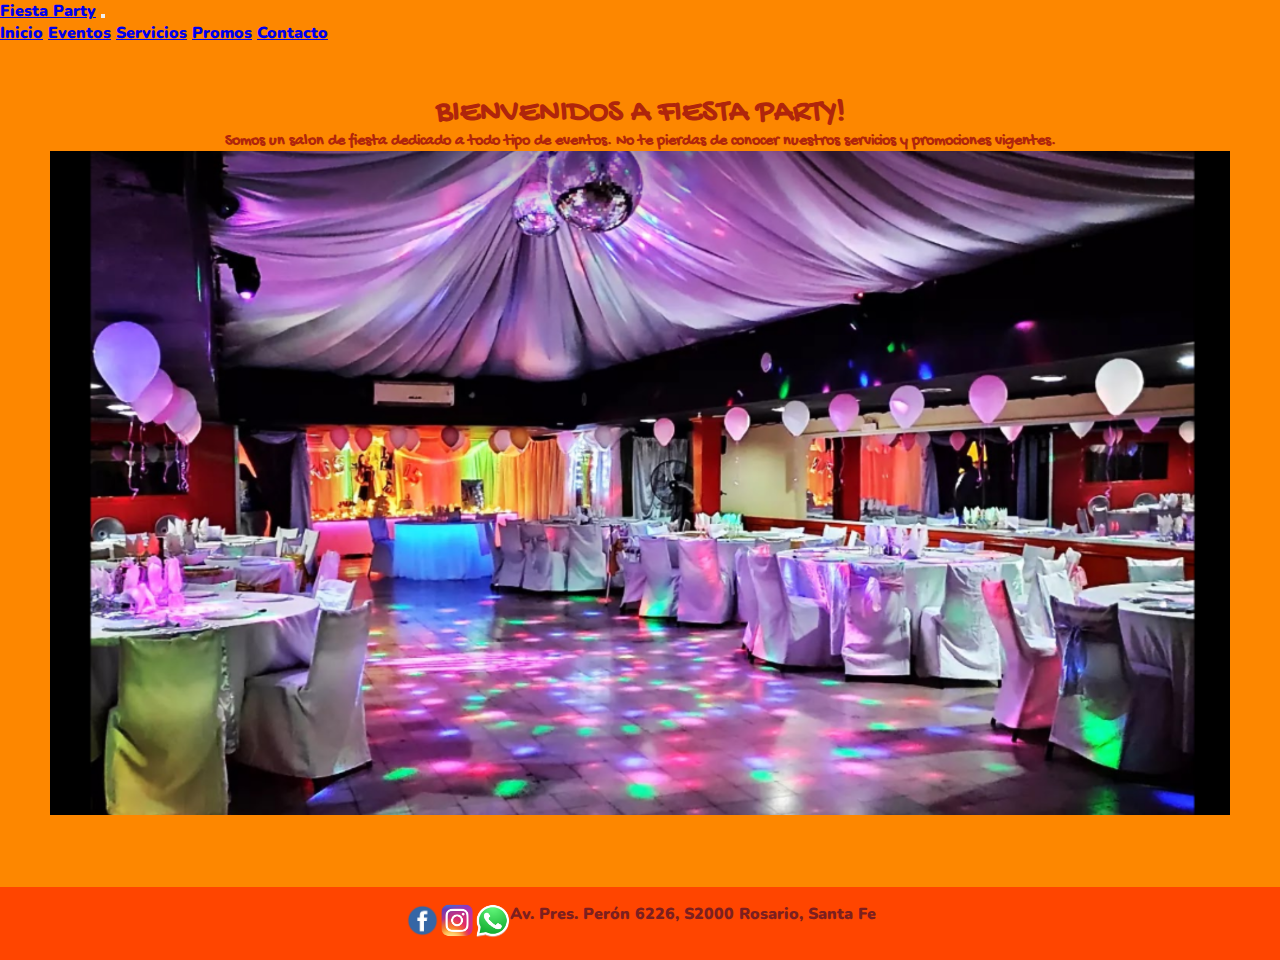
<file: index.html>
<!DOCTYPE html>
<html lang="es">
<head>
    <meta charset="UTF-8">
    <meta name="viewport" content="width=device-width, initial-scale=1.0">
    <title>Fiesta Party</title>
    <meta name="description" content="El mejor salón de zona oeste">
    <meta name="keywords" content="Salón, Fiesta, Cumpleaños, Eventos, Despedidas, Babyshower, Graduaciones, Diversión">
    <link rel="shortcut icon" href="./img/logo.jpg" type="image/x-icon">
    <link href="https://cdn.jsdelivr.net/npm/bootstrap@5.3.1/dist/css/bootstrap.min.css" rel="stylesheet" integrity="sha384-4bw+/aepP/YC94hEpVNVgiZdgIC5+VKNBQNGCHeKRQN+PtmoHDEXuppvnDJzQIu9" crossorigin="anonymous">
    <link rel="stylesheet" href="./style/estilo.css">
</head>
<body>
    <header>
        <nav class="navbar navbar-expand-lg navbar-dark">
            <div class="container-fluid">
              <a class="navbar-brand" href="./index.html">Fiesta Party</a>
              <button class="navbar-toggler" type="button" data-bs-toggle="collapse" data-bs-target="#navbarNavAltMarkup" aria-controls="navbarNavAltMarkup" aria-expanded="false" aria-label="Toggle navigation">
                <span class="navbar-toggler-icon"></span>
              </button>
              <div class="collapse navbar-collapse" id="navbarNavAltMarkup">
                <div class="navbar-nav animacion">
                  <a class="nav-link animacion1 active" aria-current="page" href="./index.html">Inicio</a>
                  <a class="nav-link animacion2" href="./pages/eventos.html">Eventos</a>
                  <a class="nav-link animacion3" href="./pages/servicios.html">Servicios</a>
                  <a class="nav-link animacion4" href="./pages/promos.html">Promos</a>
                  <a class="nav-link animacion5" href="./pages/contacto.html">Contacto</a>
                </div>
              </div>
            </div>
          </nav>
    </header>
    <main>
        <section>
            <h1 class="titulo">BIENVENIDOS A FIESTA PARTY!</h1>
            <p class="titulo">Somos un salon de fiesta dedicado a todo tipo de eventos. No te pierdas de conocer nuestros servicios y promociones vigentes.</p>
            <img class="img-fluid" src="./img/salon.png" alt="Salón principal" width="1000px" title="Salón principal">
        </section>
    </main>  
    <footer>
        <ul class="pie">
            <li><a target="_blank" href="https://www.facebook.com/FiestaPartyEventos/?locale=es_LA"><img class="social" src="./img/facebook.png" alt="Facebook"></a></li>
            <li><a target="_blank" href="https://www.instagram.com/fiestapartyrosario/?hl=af"><img class="social" src="./img/instagram.png" alt="Instagram"></a></li>
            <li><a target="_blank" href="https://wa.me/+5493413751207"><img class="social" src="./img/whatsapp.png" alt="WhatsApp"></a></li>
            <li>Av. Pres. Perón 6226, S2000 Rosario, Santa Fe</li>
        </ul>
    </footer>
    <script src="https://cdn.jsdelivr.net/npm/bootstrap@5.3.1/dist/js/bootstrap.bundle.min.js" integrity="sha384-HwwvtgBNo3bZJJLYd8oVXjrBZt8cqVSpeBNS5n7C8IVInixGAoxmnlMuBnhbgrkm" crossorigin="anonymous"></script>
</body>
</html>
</file>
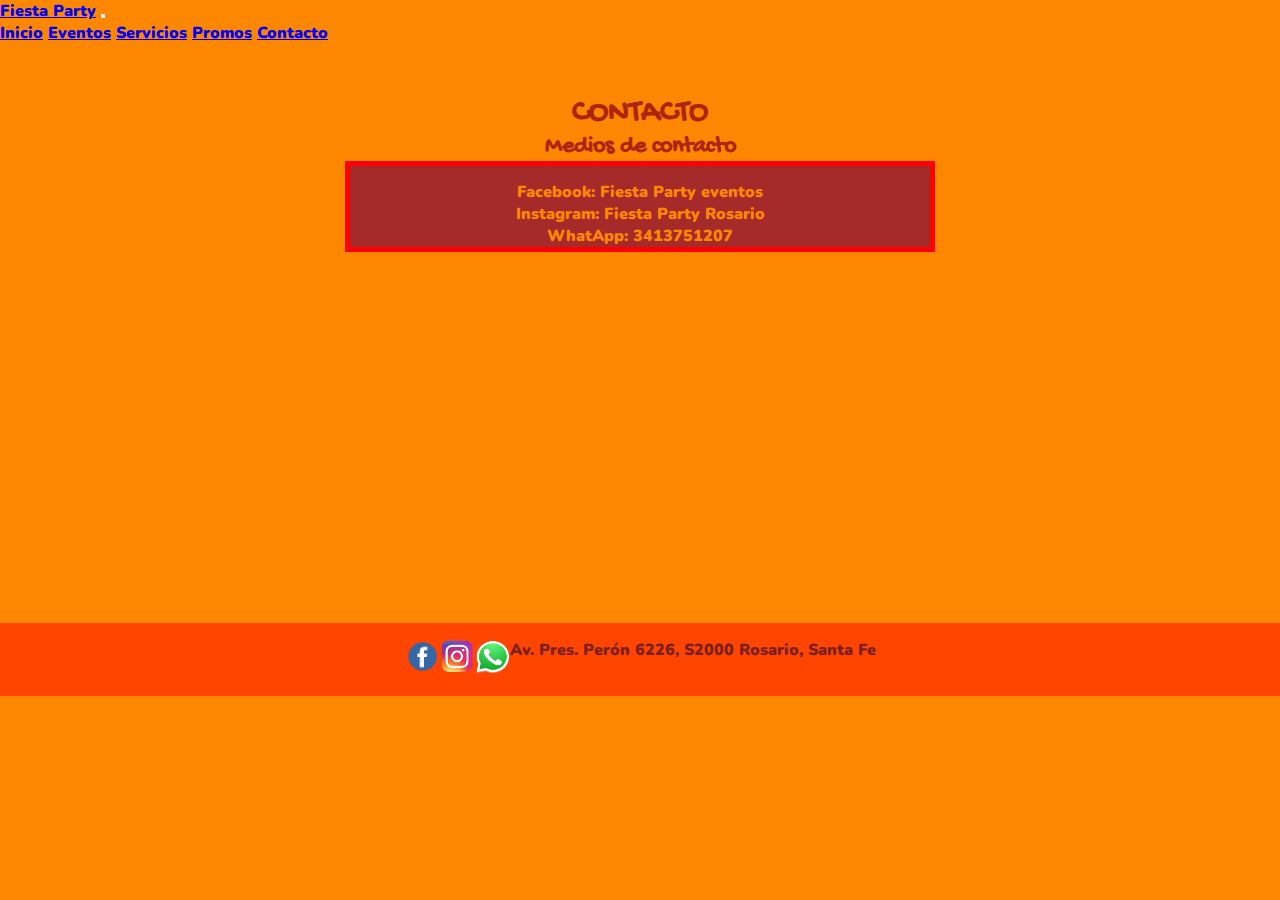
<file: pages/contacto.html>
<!DOCTYPE html>
<html lang="es">
<head>
    <meta charset="UTF-8">
    <meta name="viewport" content="width=device-width, initial-scale=1.0">
    <title>Contacto</title>
    <meta name="description" content="Conoce nuestras redes y WhatsApp">
    <meta name="keywords" content="Salón, Fiesta, Cumpleaños, Eventos, Despedidas, Babyshower, Graduaciones, Diversión">
    <link rel="shortcut icon" href="../img/logo.jpg" type="image/x-icon">
    <link href="https://cdn.jsdelivr.net/npm/bootstrap@5.3.1/dist/css/bootstrap.min.css" rel="stylesheet" integrity="sha384-4bw+/aepP/YC94hEpVNVgiZdgIC5+VKNBQNGCHeKRQN+PtmoHDEXuppvnDJzQIu9" crossorigin="anonymous">
    <link rel="stylesheet" href="../style/estilo.css">
    
</head>
<body>
    <header>
        <nav class="navbar navbar-expand-lg navbar-dark">
            <div class="container-fluid">
              <a class="navbar-brand" href="../index.html">Fiesta Party</a>
              <button class="navbar-toggler" type="button" data-bs-toggle="collapse" data-bs-target="#navbarNavAltMarkup" aria-controls="navbarNavAltMarkup" aria-expanded="false" aria-label="Toggle navigation">
                <span class="navbar-toggler-icon"></span>
              </button>
              <div class="collapse navbar-collapse" id="navbarNavAltMarkup">
                <div class="navbar-nav animacion">
                  <a class="nav-link animacion1" aria-current="page" href="../index.html">Inicio</a>
                  <a class="nav-link animacion2" href="./eventos.html">Eventos</a>
                  <a class="nav-link animacion3" href="./servicios.html">Servicios</a>
                  <a class="nav-link animacion4" href="./promos.html">Promos</a>
                  <a class="nav-link animacion5 active" href="./contacto.html">Contacto</a>
                </div>
              </div>
            </div>
          </nav>
    </header>
    <main>
        <section>
            <h1 class="titulo">CONTACTO</h1>
            <h2 class="titulo">Medios de contacto</h2>
            <div class="listas_contacto rounded-pill">
                <p>Facebook: <a target="_blank" href="https://www.facebook.com/FiestaPartyEventos/?locale=es_LA">Fiesta Party eventos</a></p>
                <p>Instagram: <a target="_blank" href="https://www.instagram.com/fiestapartyrosario/?hl=af">Fiesta Party Rosario</a></p>
                <p>WhatApp: <a target="_blank" href="https://wa.me/+5493413751207">3413751207</a></p>
            </div>
            <div class="mapa">
                <iframe src="https://www.google.com/maps/embed?pb=!1m18!1m12!1m3!1d3347.456709423945!2d-60.709167523447164!3d-32.9653504728351!2m3!1f0!2f0!3f0!3m2!1i1024!2i768!4f13.1!3m3!1m2!1s0x95b7ace931fda1fd%3A0xe11989fdcb2f0bf2!2sFiesta%20Party!5e0!3m2!1ses-419!2sar!4v1693513970974!5m2!1ses-419!2sar" width="400" height="300" style="border:0;" allowfullscreen="" loading="lazy" referrerpolicy="no-referrer-when-downgrade"></iframe>
            </div>
        </section>
    </main>
    <footer>
        <ul class="pie">
            <li><a target="_blank" href="https://www.facebook.com/FiestaPartyEventos/?locale=es_LA"><img class="social" src="../img/facebook.png" alt="Facebook"></a></li>
            <li><a target="_blank" href="https://www.instagram.com/fiestapartyrosario/?hl=af"><img class="social" src="../img/instagram.png" alt="Instagram"></a></li>
            <li><a target="_blank" href="https://wa.me/+5493413751207"><img class="social" src="../img/whatsapp.png" alt="WhatsApp"></a></li>
            <li>Av. Pres. Perón 6226, S2000 Rosario, Santa Fe</li>
        </ul>
    </footer>
    <script src="https://cdn.jsdelivr.net/npm/bootstrap@5.3.1/dist/js/bootstrap.bundle.min.js" integrity="sha384-HwwvtgBNo3bZJJLYd8oVXjrBZt8cqVSpeBNS5n7C8IVInixGAoxmnlMuBnhbgrkm" crossorigin="anonymous"></script>
</body>
</html>
</file>
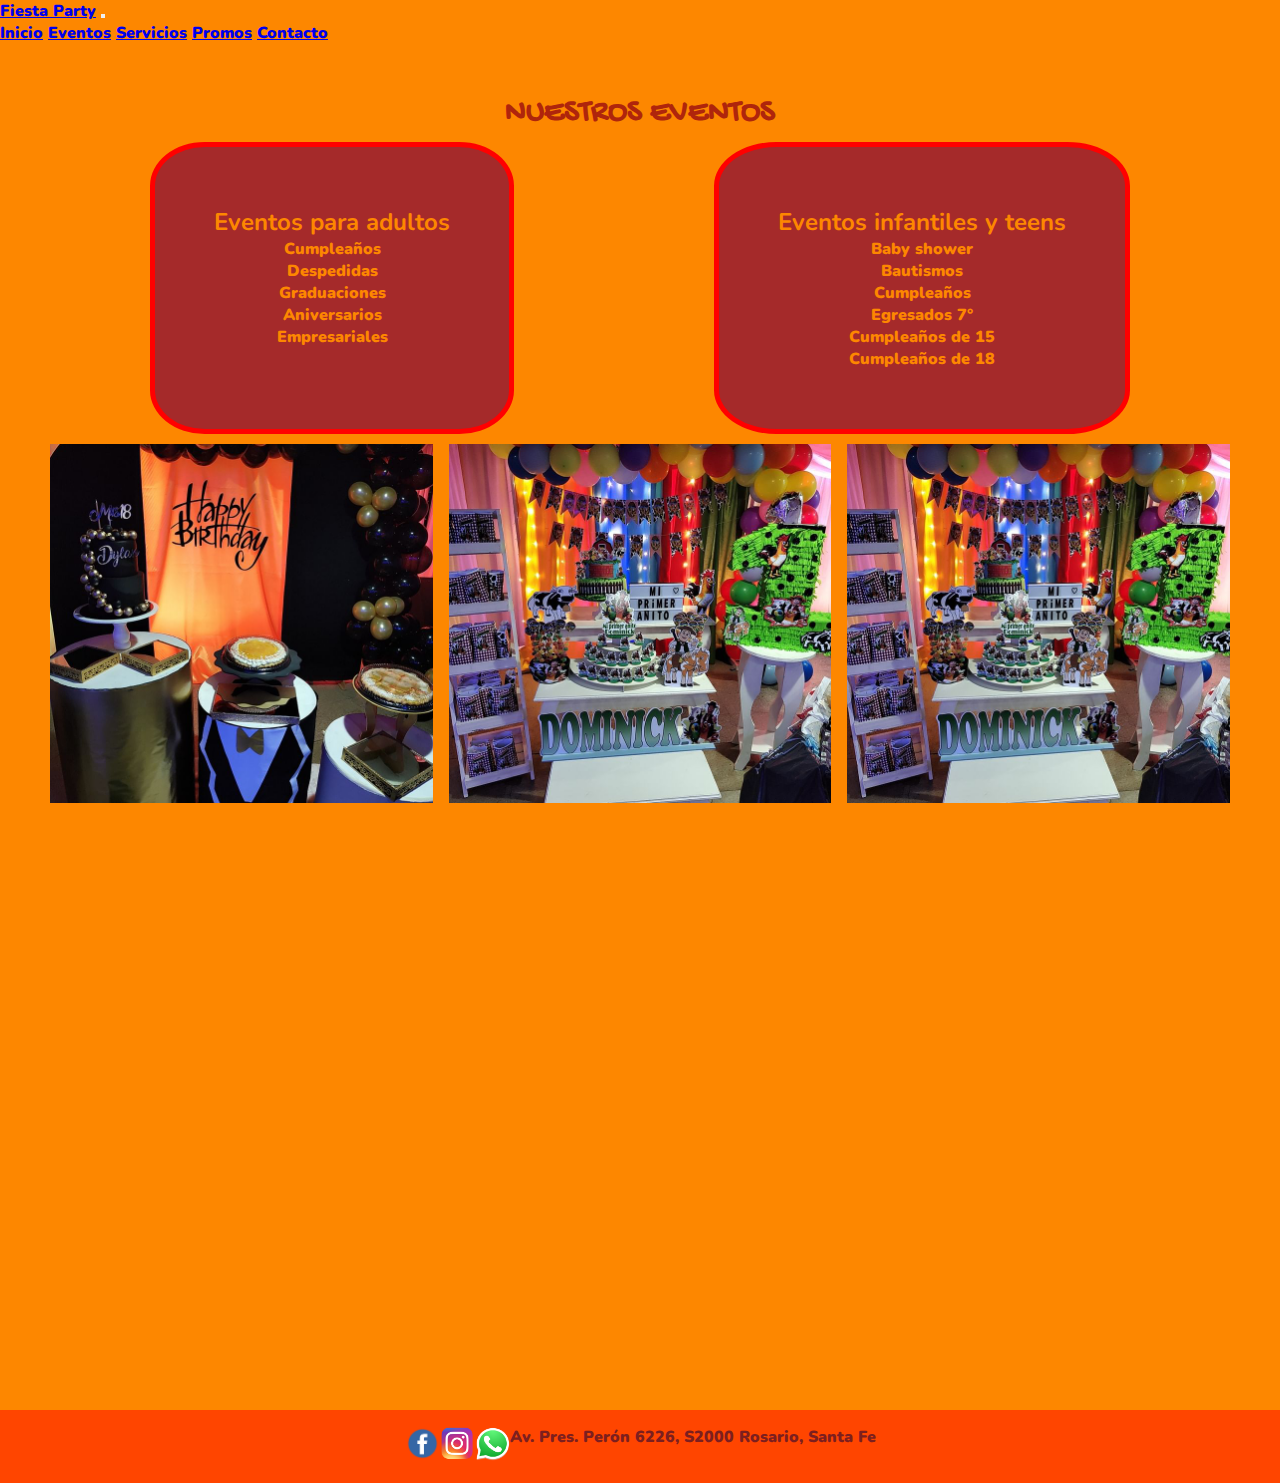
<file: pages/eventos.html>
<!DOCTYPE html>
<html lang="es">
<head>
    <meta charset="UTF-8">
    <meta name="viewport" content="width=device-width, initial-scale=1.0">
    <title>Eventos</title>
    <meta name="description" content="Nuestros tipos de eventos">
    <meta name="keywords" content="Salón, Fiesta, Cumpleaños, Eventos, Despedidas, Babyshower, Graduaciones, Diversión">
    <link rel="shortcut icon" href="../img/logo.jpg" type="image/x-icon">
    <link href="https://cdn.jsdelivr.net/npm/bootstrap@5.3.1/dist/css/bootstrap.min.css" rel="stylesheet" integrity="sha384-4bw+/aepP/YC94hEpVNVgiZdgIC5+VKNBQNGCHeKRQN+PtmoHDEXuppvnDJzQIu9" crossorigin="anonymous">
    <link rel="stylesheet" href="../style/estilo.css">
</head>
<body>
    <header>
        <nav class="navbar navbar-expand-lg navbar-dark">
            <div class="container-fluid">
              <a class="navbar-brand" href="../index.html">Fiesta Party</a>
              <button class="navbar-toggler" type="button" data-bs-toggle="collapse" data-bs-target="#navbarNavAltMarkup" aria-controls="navbarNavAltMarkup" aria-expanded="false" aria-label="Toggle navigation">
                <span class="navbar-toggler-icon"></span>
              </button>
              <div class="collapse navbar-collapse" id="navbarNavAltMarkup">
                <div class="navbar-nav animacion">
                  <a class="nav-link animacion1" aria-current="page" href="../index.html">Inicio</a>
                  <a class="nav-link animacion2 active" href="./eventos.html">Eventos</a>
                  <a class="nav-link animacion3" href="./servicios.html">Servicios</a>
                  <a class="nav-link animacion4" href="./promos.html">Promos</a>
                  <a class="nav-link animacion5" href="./contacto.html">Contacto</a>
                </div>
              </div>
            </div>
          </nav>
    </header>
    <main>
        <section>
            <h1 class="titulo">NUESTROS EVENTOS</h1>
            <div class="listas-eventos">
                <div class="listas izquierda">
                    <h2>Eventos para adultos</h2>
                    <ul>
                        <li>Cumpleaños</li>
                        <li>Despedidas</li>
                        <li>Graduaciones</li>
                        <li>Aniversarios</li>
                        <li>Empresariales</li>
                    </ul>
                </div>
                <div class="listas derecha">
                    <h2>Eventos infantiles y teens</h2>
                    <ul>
                        <li>Baby shower</li>
                        <li>Bautismos</li>
                        <li>Cumpleaños</li>
                        <li>Egresados 7°</li>
                        <li>Cumpleaños de 15</li>
                        <li>Cumpleaños de 18</li>
                    </ul>
                </div>
            </div>
            <ul class="img-eventos">
                    <li><img class="img1" src="../img/deco.jpg" alt="Decoración halloween"></li>
                    <li><img class="img2" src="../img/deco2.jpg" alt="Decoración boda"></li>
                    <li><img class="img3" src="../img/deco2.jpg" alt="Decoración cumpleaños infantil"></li>
             </ul>
        </section>
    </main>
    <footer>
        <ul class="pie">
            <li><a target="_blank" href="https://www.facebook.com/FiestaPartyEventos/?locale=es_LA"><img class="social" src="../img/facebook.png" alt="Facebook"></a></li>
            <li><a target="_blank" href="https://www.instagram.com/fiestapartyrosario/?hl=af"><img class="social" src="../img/instagram.png" alt="Instagram"></a></li>
            <li><a target="_blank" href="https://wa.me/+5493413751207"><img class="social" src="../img/whatsapp.png" alt="WhatsApp"></a></li>
            <li>Av. Pres. Perón 6226, S2000 Rosario, Santa Fe</li>
        </ul>
    </footer>
    <script src="https://cdn.jsdelivr.net/npm/bootstrap@5.3.1/dist/js/bootstrap.bundle.min.js" integrity="sha384-HwwvtgBNo3bZJJLYd8oVXjrBZt8cqVSpeBNS5n7C8IVInixGAoxmnlMuBnhbgrkm" crossorigin="anonymous"></script>
</body>
</html>
</file>
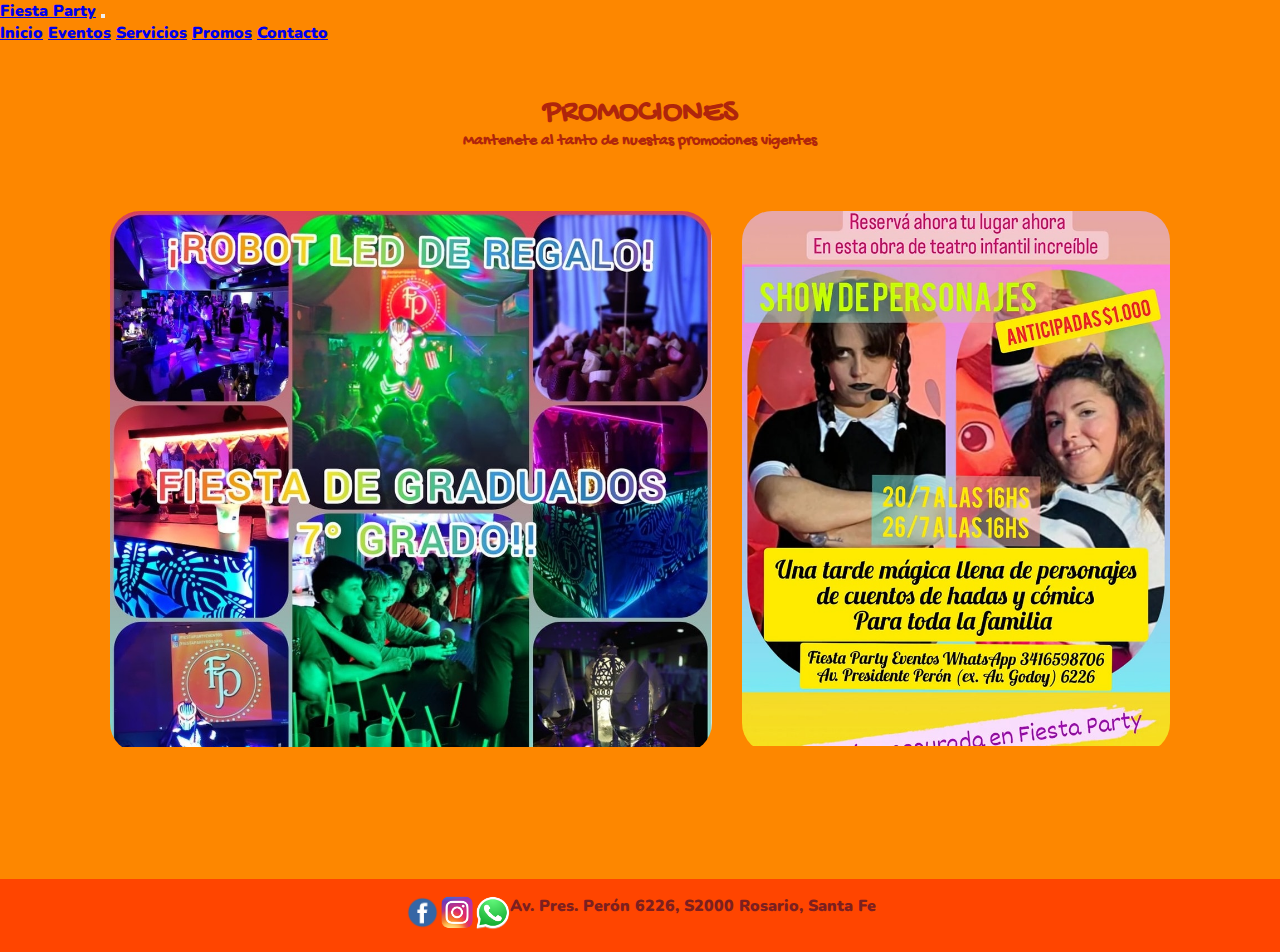
<file: pages/promos.html>
<!DOCTYPE html>
<html lang="es">
<head>
    <meta charset="UTF-8">
    <meta name="viewport" content="width=device-width, initial-scale=1.0">
    <title>Promos</title>
    <meta name="description" content="Conoce nuestras promociones">
    <meta name="keywords" content="Salón, Fiesta, Cumpleaños, Eventos, Despedidas, Babyshower, Graduaciones, Diversión">
    <link rel="shortcut icon" href="../img/logo.jpg" type="image/x-icon">
    <link href="https://cdn.jsdelivr.net/npm/bootstrap@5.3.1/dist/css/bootstrap.min.css" rel="stylesheet" integrity="sha384-4bw+/aepP/YC94hEpVNVgiZdgIC5+VKNBQNGCHeKRQN+PtmoHDEXuppvnDJzQIu9" crossorigin="anonymous">
    <link rel="stylesheet" href="../style/estilo.css">
</head>
<body>
    <header>
        <nav class="navbar navbar-expand-lg navbar-dark">
            <div class="container-fluid">
              <a class="navbar-brand" href="../index.html">Fiesta Party</a>
              <button class="navbar-toggler" type="button" data-bs-toggle="collapse" data-bs-target="#navbarNavAltMarkup" aria-controls="navbarNavAltMarkup" aria-expanded="false" aria-label="Toggle navigation">
                <span class="navbar-toggler-icon"></span>
              </button>
              <div class="collapse navbar-collapse" id="navbarNavAltMarkup">
                <div class="navbar-nav animacion">
                  <a class="nav-link animacion1" aria-current="page" href="../index.html">Inicio</a>
                  <a class="nav-link animacion2" href="./eventos.html">Eventos</a>
                  <a class="nav-link animacion3" href="./servicios.html">Servicios</a>
                  <a class="nav-link animacion4 active" href="./promos.html">Promos</a>
                  <a class="nav-link animacion5" href="./contacto.html">Contacto</a>
                </div>
              </div>
            </div>
          </nav>
    </header>
    <main>
        <section>
            <h1 class="titulo">PROMOCIONES</h1>
            <p class="titulo">Mantenete al tanto de nuestas promociones vigentes</p>
            <div class="contenedor-promo">
                <div class="promo1">
                    <img src="../img/promo.jpg" alt="promo 7mo">
                </div>
                <div class="promo2">
                    <img src="../img/merlina.jpg" alt="Show infantil">
                </div>
            </div>
        </section>
    </main>
    <footer>
        <ul class="pie">
            <li><a target="_blank" href="https://www.facebook.com/FiestaPartyEventos/?locale=es_LA"><img class="social" src="../img/facebook.png" alt="Facebook"></a></li>
            <li><a target="_blank" href="https://www.instagram.com/fiestapartyrosario/?hl=af"><img class="social" src="../img/instagram.png" alt="Instagram"></a></li>
            <li><a target="_blank" href="https://wa.me/+5493413751207"><img class="social" src="../img/whatsapp.png" alt="WhatsApp"></a></li>
            <li>Av. Pres. Perón 6226, S2000 Rosario, Santa Fe</li>
        </ul>
    </footer>
    <script src="https://cdn.jsdelivr.net/npm/bootstrap@5.3.1/dist/js/bootstrap.bundle.min.js" integrity="sha384-HwwvtgBNo3bZJJLYd8oVXjrBZt8cqVSpeBNS5n7C8IVInixGAoxmnlMuBnhbgrkm" crossorigin="anonymous"></script>
</body>
</html>
</file>
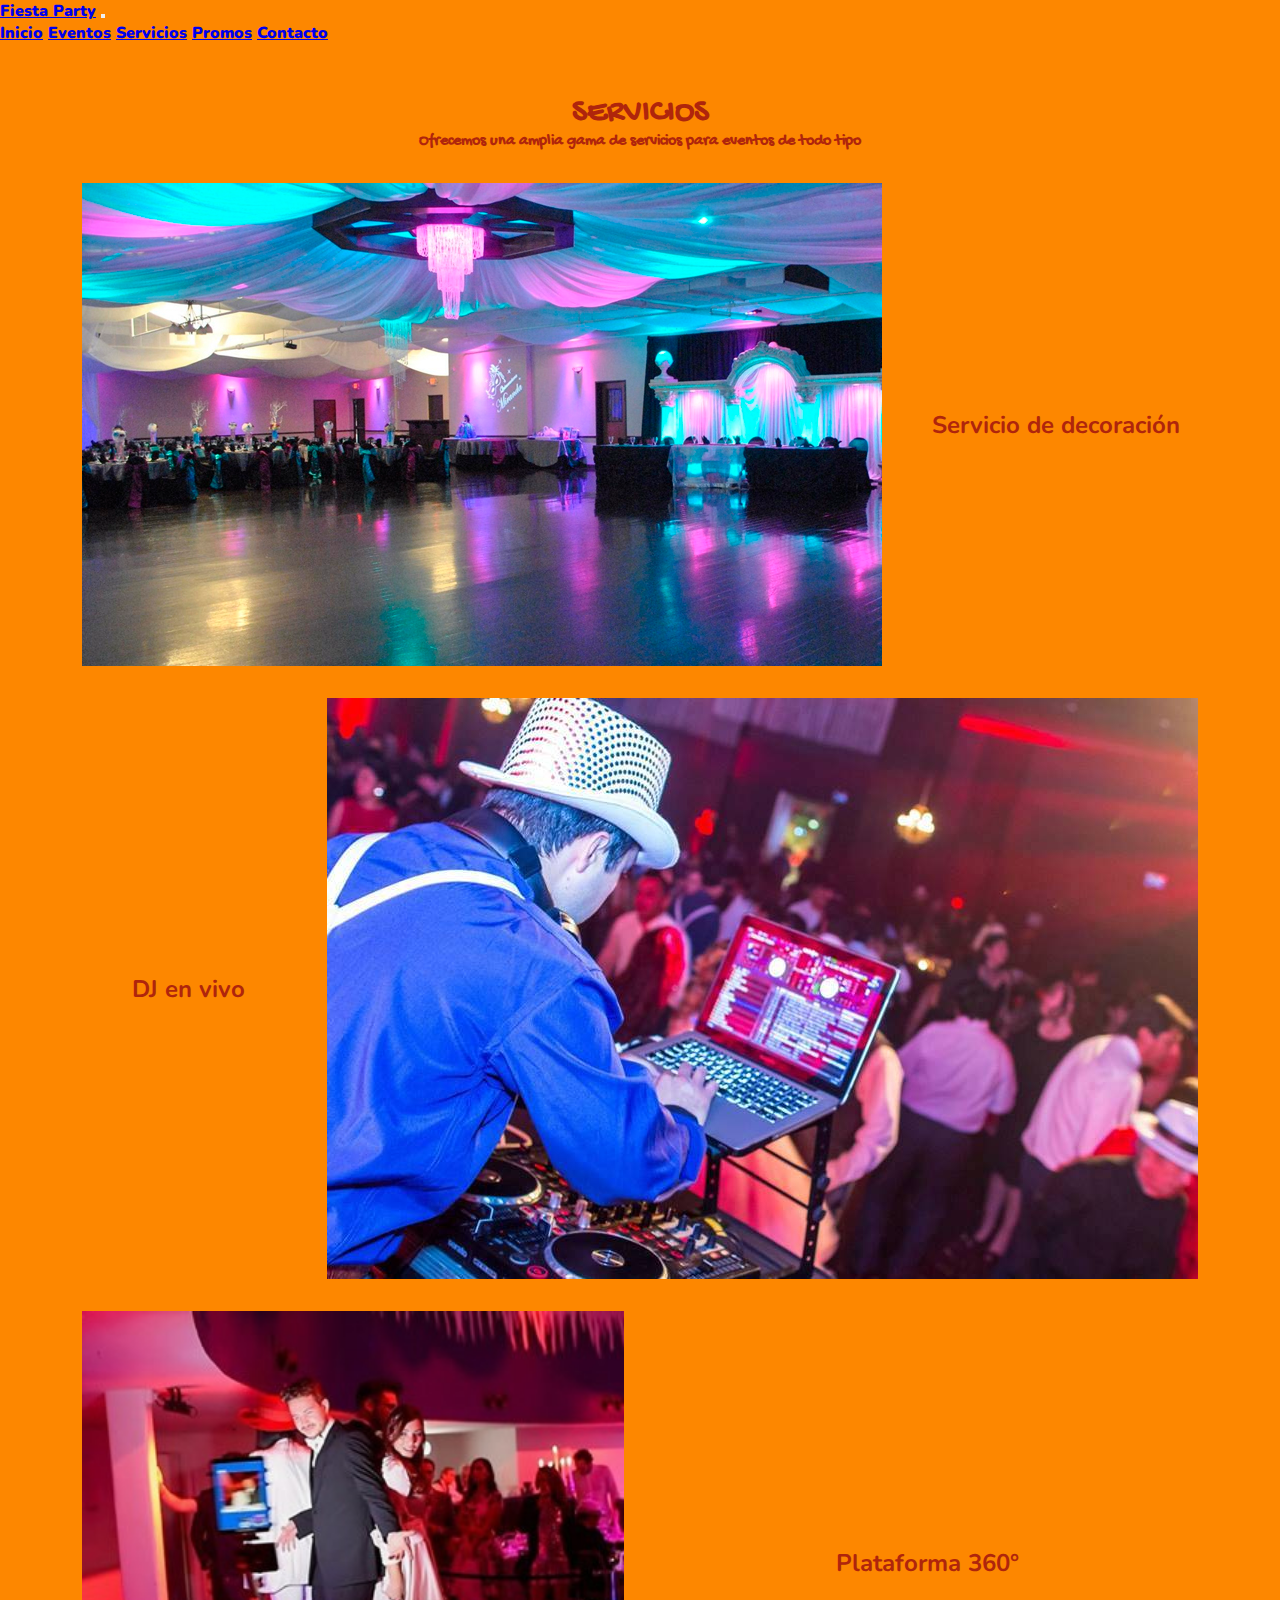
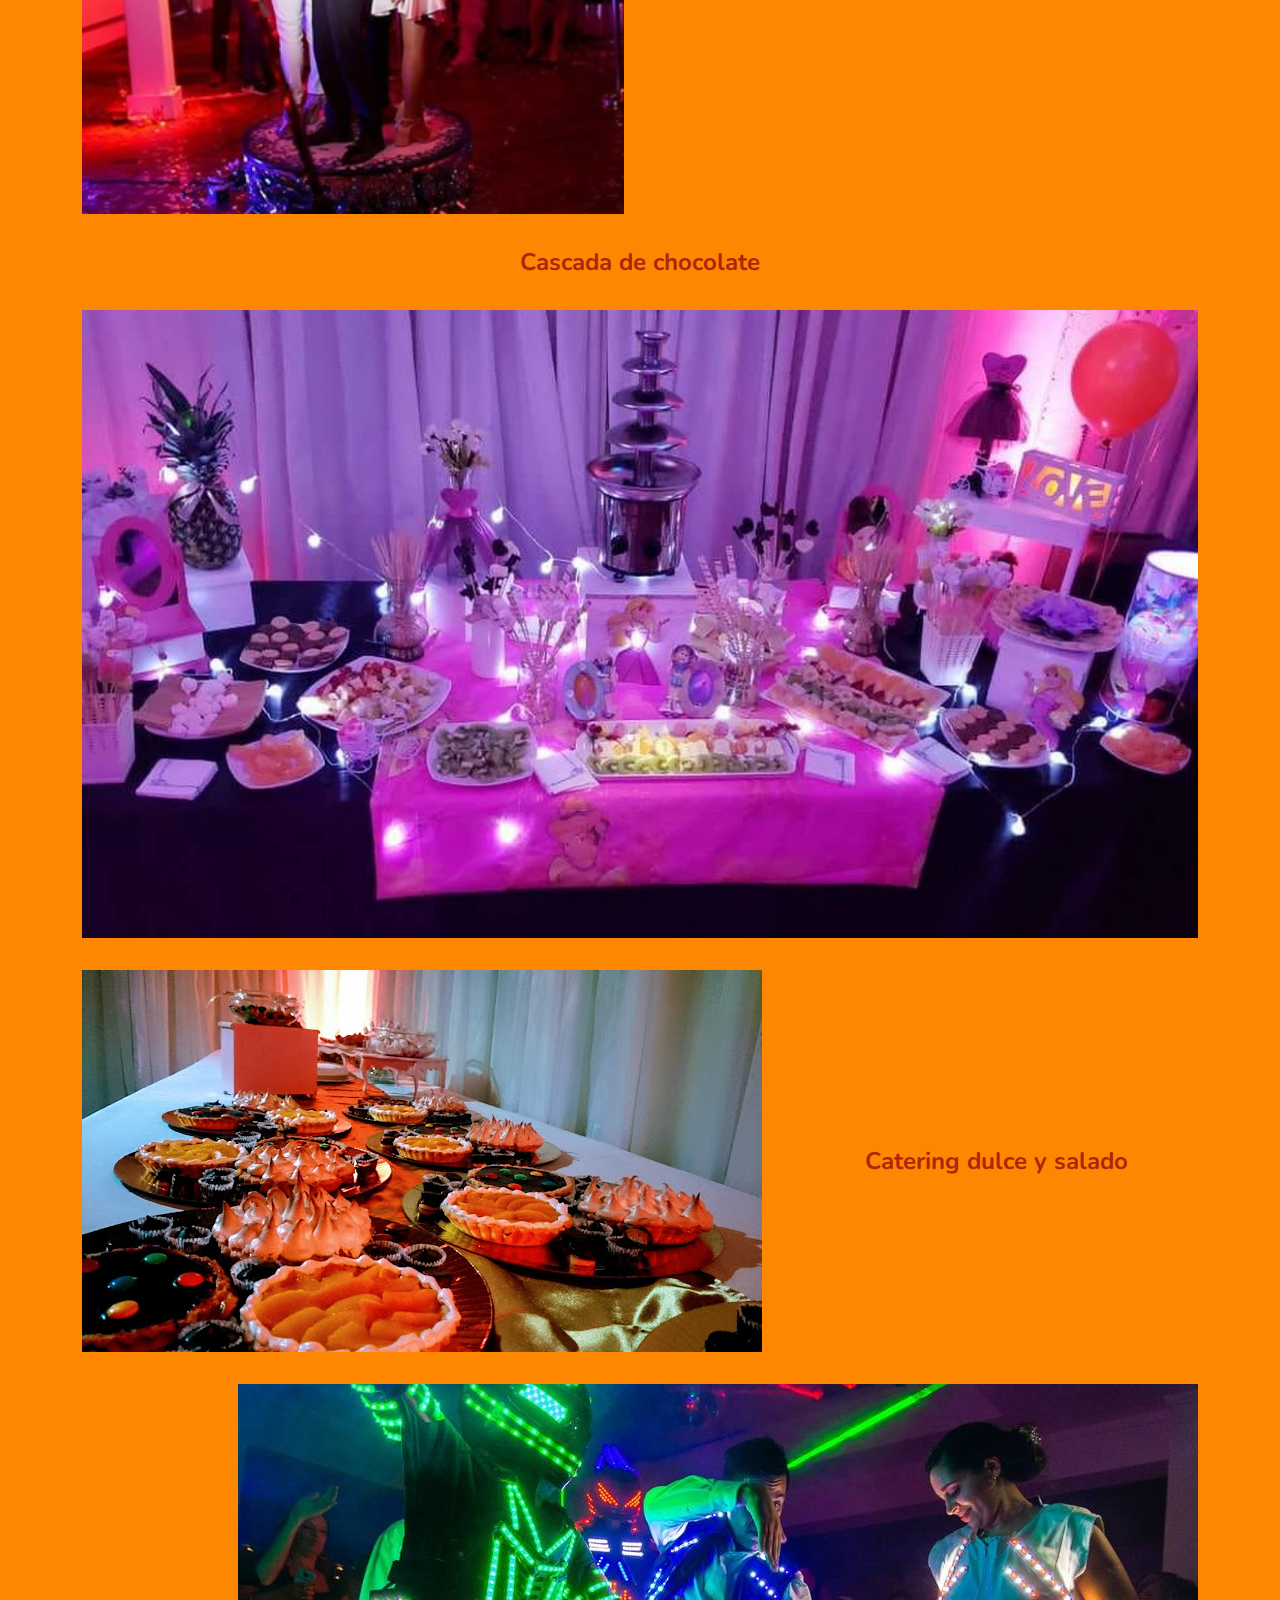
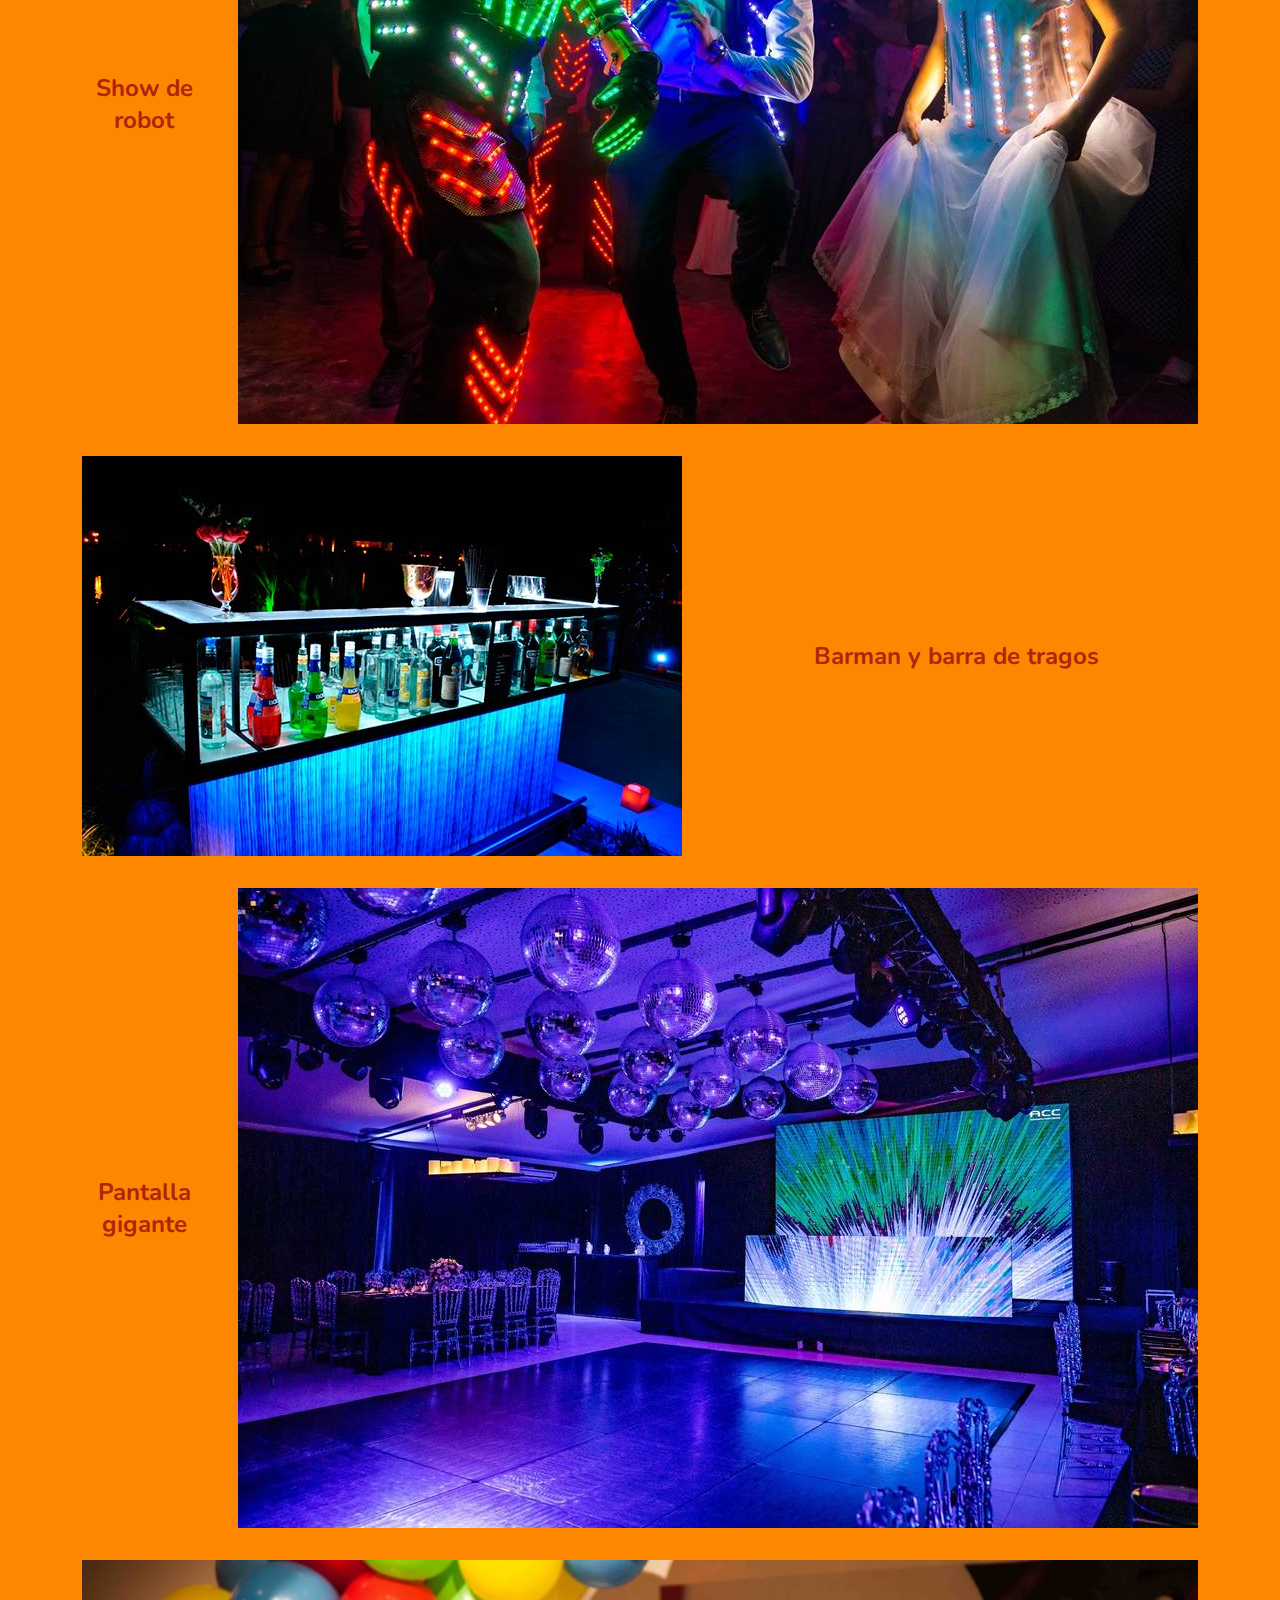
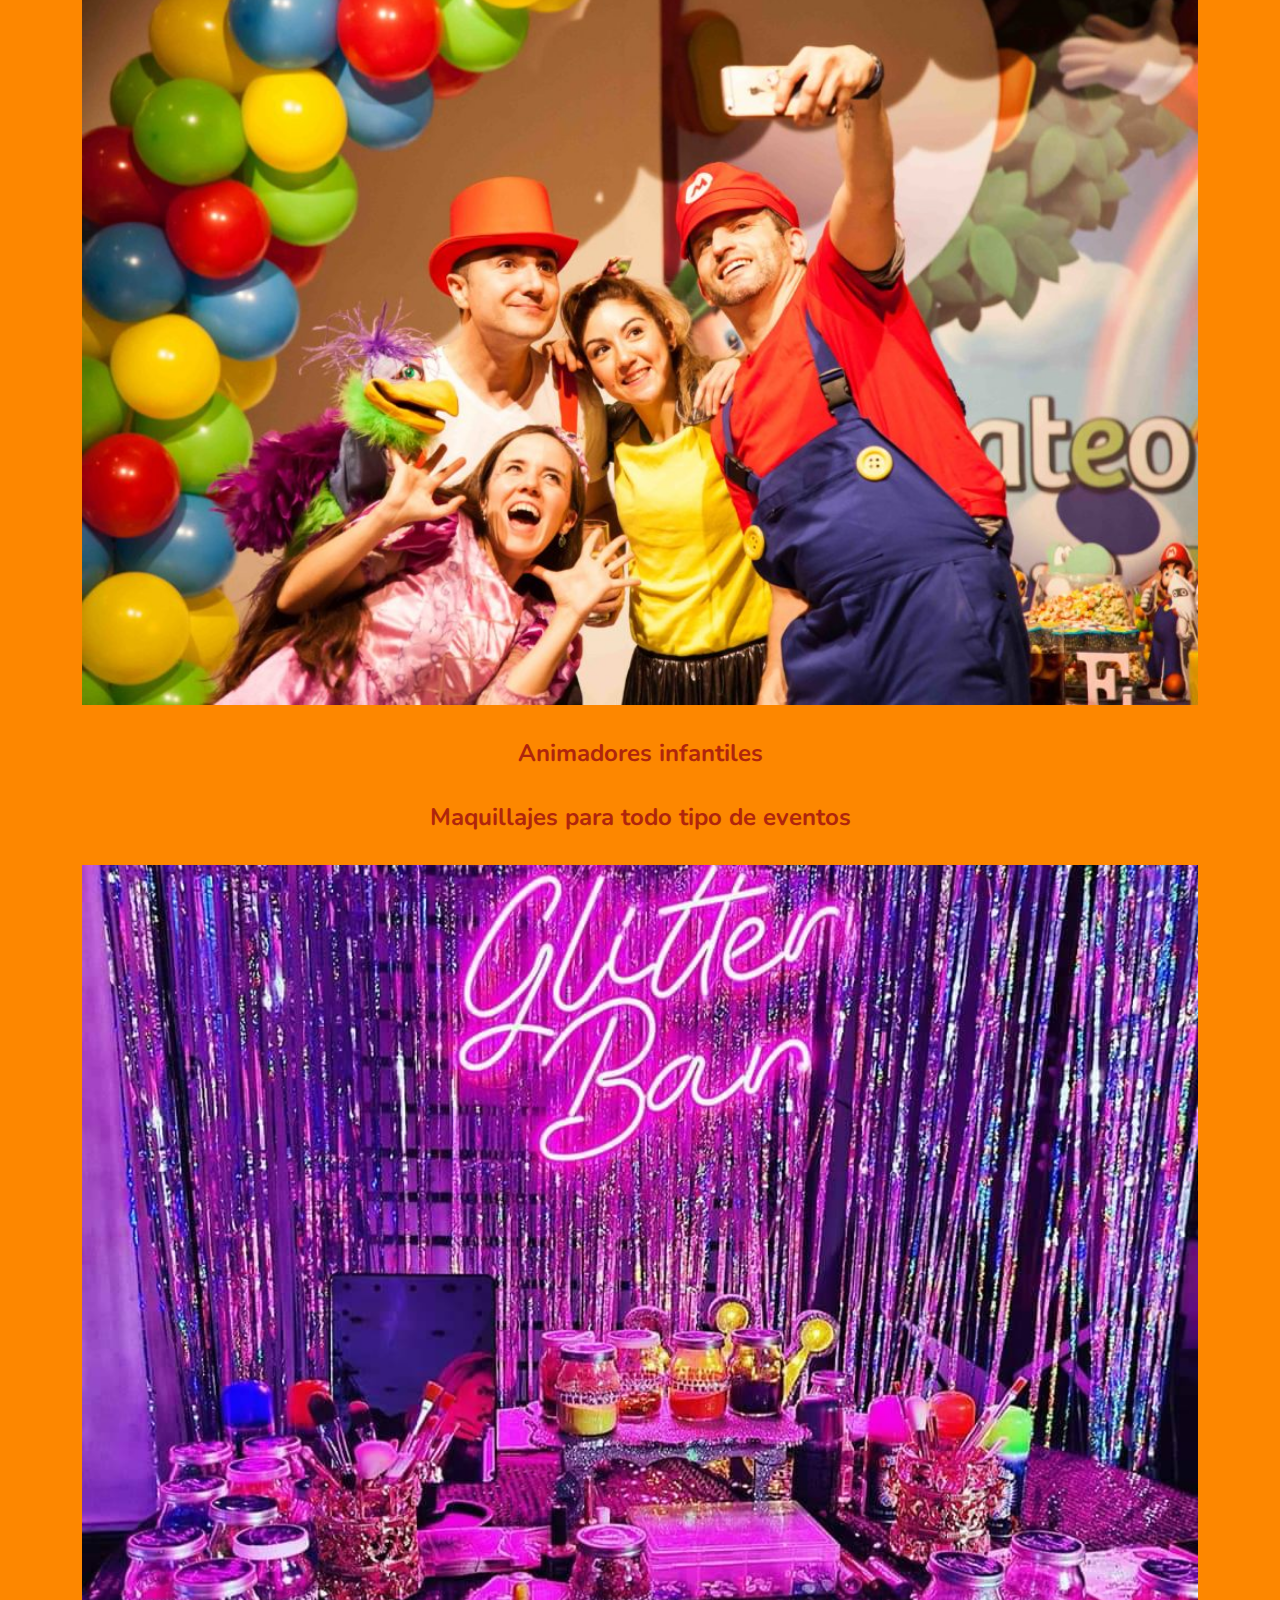
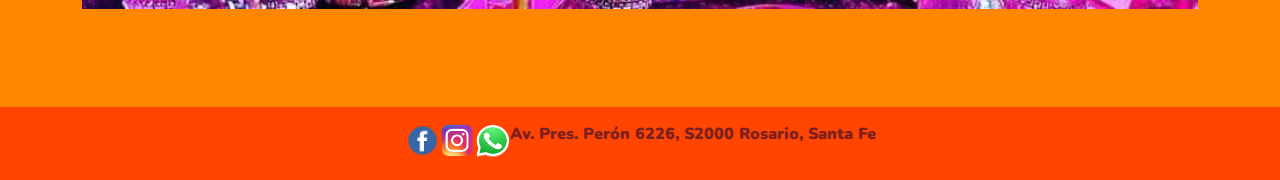
<file: pages/servicios.html>
<!DOCTYPE html>
<html lang="es">
<head>
    <meta charset="UTF-8">
    <meta name="viewport" content="width=device-width, initial-scale=1.0">
    <title>Servicios</title>
    <meta name="description" content="Conoce nuestra variedad de servicios disponibles">
    <meta name="keywords" content="Salón, Fiesta, Cumpleaños, Eventos, Despedidas, Babyshower, Graduaciones, Diversión">
    <link rel="shortcut icon" href="../img/logo.jpg" type="image/x-icon">
    <link href="https://cdn.jsdelivr.net/npm/bootstrap@5.3.1/dist/css/bootstrap.min.css" rel="stylesheet" integrity="sha384-4bw+/aepP/YC94hEpVNVgiZdgIC5+VKNBQNGCHeKRQN+PtmoHDEXuppvnDJzQIu9" crossorigin="anonymous">
    <link rel="stylesheet" href="../style/estilo.css">
</head>
<body>
    <header>
        <nav class="navbar navbar-expand-lg navbar-dark">
            <div class="container-fluid">
              <a class="navbar-brand" href="../index.html">Fiesta Party</a>
              <button class="navbar-toggler" type="button" data-bs-toggle="collapse" data-bs-target="#navbarNavAltMarkup" aria-controls="navbarNavAltMarkup" aria-expanded="false" aria-label="Toggle navigation">
                <span class="navbar-toggler-icon"></span>
              </button>
              <div class="collapse navbar-collapse" id="navbarNavAltMarkup">
                <div class="navbar-nav animacion">
                  <a class="nav-link animacion1" aria-current="page" href="../index.html">Inicio</a>
                  <a class="nav-link animacion2" href="./eventos.html">Eventos</a>
                  <a class="nav-link animacion3 active" href="./servicios.html">Servicios</a>
                  <a class="nav-link animacion4" href="./promos.html">Promos</a>
                  <a class="nav-link animacion5" href="./contacto.html">Contacto</a>
                </div>
              </div>
            </div>
          </nav>
    </header>
    <main>
        <section>
            <h1 class="titulo">SERVICIOS</h1>
            <p class="titulo">Ofrecemos una amplia gama de servicios para eventos de todo tipo</p>
            <div class="contenedor">
                <img class="contenedor_img" src="../img/deco-salon.jpg" alt="decoración del salón">
                <div class="contenedor_titulo">
                    <h2>Servicio de decoración</h2>
                </div>
            </div>
            <div class="contenedor">
                <div class="contenedor_titulo">
                    <h2>DJ en vivo</h2>
                </div>
                <img class="contenedor_img" src="../img/dj.jpeg" alt="DJ">
            </div> 
            <div class="contenedor">
                <img class="contenedor_img" src="../img/plataforma360.jpg" alt="plataforma 360°">
                <div class="contenedor_titulo">
                    <h2>Plataforma 360°</h2>
                </div>
            </div> 
            <div class="contenedor">
                <div class="contenedor_titulo">
                    <h2>Cascada de chocolate</h2>
                </div>
                <img class="contenedor_img" src="../img/cascada.jpg" alt="cascada de chocolate">
            </div> 
            <div class="contenedor">
                <img class="contenedor_img" src="../img/mesa-dulce.JPG" alt="catering">
                <div class="contenedor_titulo">
                    <h2>Catering dulce y salado</h2>
                </div>
            </div> 
            <div class="contenedor">
                <div class="contenedor_titulo">
                    <h2>Show de robot</h2>
                </div>
                <img class="contenedor_img" src="../img/robot.jpeg" alt="robot led">
            </div> 
            <div class="contenedor">
                <img class="contenedor_img" src="../img/barra-tragos.jpg" alt="barra de tragos">
                <div class="contenedor_titulo">
                    <h2>Barman y barra de tragos</h2>
                </div>
            </div> 
            <div class="contenedor">
                <div class="contenedor_titulo">
                    <h2>Pantalla gigante</h2>
                </div>
                <img class="contenedor_img" src="../img/pantalla.jpeg" alt="pantalla proyector">
            </div> 
            <div class="contenedor">
                <img class="contenedor_img" src="../img/animadores-infantiles.jpg" alt="animadores infantiles">
                <div class="contenedor_titulo">
                    <h2>Animadores infantiles</h2>
                </div>
            </div> 
            <div class="contenedor">
                <div class="contenedor_titulo">
                    <h2>Maquillajes para todo tipo de eventos</h2>
                </div>
                <img class="contenedor_img" src="../img/maquillaje.jpeg" alt="maquillaje con glitter">
            </div> 
        </section>
    </main>
    <footer>
        <ul class="pie">
            <li><a target="_blank" href="https://www.facebook.com/FiestaPartyEventos/?locale=es_LA"><img class="social" src="../img/facebook.png" alt="Facebook"></a></li>
            <li><a target="_blank" href="https://www.instagram.com/fiestapartyrosario/?hl=af"><img class="social" src="../img/instagram.png" alt="Instagram"></a></li>
            <li><a target="_blank" href="https://wa.me/+5493413751207"><img class="social" src="../img/whatsapp.png" alt="WhatsApp"></a></li>
            <li>Av. Pres. Perón 6226, S2000 Rosario, Santa Fe</li>
        </ul>
    </footer>
    <script src="https://cdn.jsdelivr.net/npm/bootstrap@5.3.1/dist/js/bootstrap.bundle.min.js" integrity="sha384-HwwvtgBNo3bZJJLYd8oVXjrBZt8cqVSpeBNS5n7C8IVInixGAoxmnlMuBnhbgrkm" crossorigin="anonymous"></script>
</body>
</html>
</file>
<file: style/estilo.css>
@import url("https://fonts.googleapis.com/css2?family=Kablammo&family=Nunito:wght@200;300;400;500;600;700;800;900;1000&family=Pangolin&display=swap");
@import url("https://fonts.googleapis.com/css2?family=Gochi+Hand&display=swap");
* {
  margin: 0;
  padding: 0;
  box-sizing: border-box;
  font-family: "Nunito", sans-serif;
}
*::-moz-selection {
  background-color: #e92c0b;
  color: aliceblue;
}
*::selection {
  background-color: #e92c0b;
  color: aliceblue;
}

body {
  background-color: #fd8700;
  font-weight: 900;
  position: relative;
  padding-bottom: 3em;
}

main {
  padding: 50px;
}

img {
  width: 100%;
}

.animacion1 {
  animation: rotate-in-center 0.6s cubic-bezier(0.25, 0.46, 0.45, 0.94) both;
  animation-delay: 0.5s;
}

.animacion2 {
  animation: rotate-in-center 0.6s cubic-bezier(0.25, 0.46, 0.45, 0.94) both;
  animation-delay: 1s;
}

.animacion3 {
  animation: rotate-in-center 0.6s cubic-bezier(0.25, 0.46, 0.45, 0.94) both;
  animation-delay: 1.5s;
}

.animacion4 {
  animation: rotate-in-center 0.6s cubic-bezier(0.25, 0.46, 0.45, 0.94) both;
  animation-delay: 2s;
}

.animacion5 {
  animation: rotate-in-center 0.6s cubic-bezier(0.25, 0.46, 0.45, 0.94) both;
  animation-delay: 2.5s;
}
@keyframes rotate-in-center {
  0% {
    transform: rotate(-360deg);
    opacity: 0;
  }
  100% {
    transform: rotate(0);
    opacity: 1;
  }
}
.titulo {
  text-align: center;
  font-family: "Gochi Hand", cursive;
  color: #af250c;
  animation: focus-in-expand 0.8s cubic-bezier(0.25, 0.46, 0.45, 0.94) both;
  animation-delay: 1s;
}

@keyframes focus-in-expand {
  0% {
    letter-spacing: -0.5em;
    filter: blur(12px);
    opacity: 0;
  }
  100% {
    filter: blur(0);
    opacity: 1;
  }
}
.contenedor {
  margin: 2rem;
  display: flex;
  gap: 2rem;
  align-items: center;
  flex-wrap: wrap;
}
.contenedor > * {
  flex: 1;
}
.contenedor .contenedor_img {
  transition: transform 0.3s;
}
.contenedor .contenedor_img:hover {
  transform: scale(1.1) translateY(-15px);
  box-shadow: rgb(38, 57, 77) 0px 20px 30px -10px;
}
.contenedor .contenedor_titulo {
  text-align: center;
  font-family: "Gochi Hand", cursive;
  color: #af250c;
}

.contenedor-promo {
  padding: 60px;
  display: flex;
  gap: 30px;
  animation: tilt-in-bottom-1 0.6s cubic-bezier(0.25, 0.46, 0.45, 0.94) both;
  animation-delay: 2.5s;
}
.contenedor-promo .promo1 {
  max-width: 100%;
  border-radius: 30px;
  overflow: hidden;
}
.contenedor-promo .promo2 {
  max-width: 100%;
  border-radius: 30px;
  overflow: hidden;
}
@keyframes tilt-in-bottom-1 {
  0% {
    transform: rotateY(30deg) translateY(300px) skewY(-30deg);
    opacity: 0;
  }
  100% {
    transform: rotateY(0deg) translateY(0) skewY(0deg);
    opacity: 1;
  }
}
.listas-eventos {
  display: flex;
  flex-wrap: wrap;
  justify-content: space-around;
}
.listas-eventos .listas {
  background-color: brown;
  color: #fd8700;
  text-align: center;
  background-position: center;
  border: 5px solid red;
  margin-block: 10px;
  border-radius: 15%;
  padding: 5%;
}
.listas-eventos .listas ul {
  list-style-type: none;
}
.listas-eventos .izquierda {
  animation: bounce-in-left 1.1s both;
  animation-delay: 2s;
}
.listas-eventos .derecha {
  animation: bounce-in-right 1.1s both;
  animation-delay: 2s;
}
@keyframes bounce-in-left {
  0% {
    transform: translateX(-600px);
    animation-timing-function: ease-in;
    opacity: 0;
  }
  38% {
    transform: translateX(0);
    animation-timing-function: ease-out;
    opacity: 1;
  }
  55% {
    transform: translateX(-68px);
    animation-timing-function: ease-in;
  }
  72% {
    transform: translateX(0);
    animation-timing-function: ease-out;
  }
  81% {
    transform: translateX(-28px);
    animation-timing-function: ease-in;
  }
  90% {
    transform: translateX(0);
    animation-timing-function: ease-out;
  }
  95% {
    transform: translateX(-8px);
    animation-timing-function: ease-in;
  }
  100% {
    transform: translateX(0);
    animation-timing-function: ease-out;
  }
}
@keyframes bounce-in-right {
  0% {
    transform: translateX(600px);
    animation-timing-function: ease-in;
    opacity: 0;
  }
  38% {
    transform: translateX(0);
    animation-timing-function: ease-out;
    opacity: 1;
  }
  55% {
    transform: translateX(68px);
    animation-timing-function: ease-in;
  }
  72% {
    transform: translateX(0);
    animation-timing-function: ease-out;
  }
  81% {
    transform: translateX(32px);
    animation-timing-function: ease-in;
  }
  90% {
    transform: translateX(0);
    animation-timing-function: ease-out;
  }
  95% {
    transform: translateX(8px);
    animation-timing-function: ease-in;
  }
  100% {
    transform: translateX(0);
    animation-timing-function: ease-out;
  }
}
.mapa {
  margin-top: 4px;
  height: 25vh;
  display: flex;
  justify-content: center;
  margin-bottom: 4rem;
  margin-top: 1rem;
  animation: fade-in 2s cubic-bezier(0.39, 0.575, 0.565, 1) both;
  animation-delay: 2.8s;
}
@keyframes fade-in {
  0% {
    opacity: 0;
  }
  100% {
    opacity: 1;
  }
}
.img-eventos {
  min-height: 100vh;
  display: grid;
  grid-template-columns: 1fr 1fr 1fr;
  grid-template-areas: "img1   img2    img3";
  gap: 1rem;
  list-style-type: none;
  animation: bounce-in-bottom 1.1s both;
  animation-delay: 3s;
}
.img-eventos li {
  transition: transform 0.3s;
}
.img-eventos li:hover {
  transform: scale(1.1) translateY(-5px);
}
.img-eventos .img1 {
  grid-area: img1;
}
.img-eventos .img2 {
  grid-area: img2;
}
.img-eventos .img3 {
  grid-area: img3;
}
@keyframes bounce-in-bottom {
  0% {
    transform: translateY(500px);
    animation-timing-function: ease-in;
    opacity: 0;
  }
  38% {
    transform: translateY(0);
    animation-timing-function: ease-out;
    opacity: 1;
  }
  55% {
    transform: translateY(65px);
    animation-timing-function: ease-in;
  }
  72% {
    transform: translateY(0);
    animation-timing-function: ease-out;
  }
  81% {
    transform: translateY(28px);
    animation-timing-function: ease-in;
  }
  90% {
    transform: translateY(0);
    animation-timing-function: ease-out;
  }
  95% {
    transform: translateY(8px);
    animation-timing-function: ease-in;
  }
  100% {
    transform: translateY(0);
    animation-timing-function: ease-out;
  }
}
.pie {
  text-align: center;
  background-color: orangered;
  padding: 1em 0;
  position: absolute;
  width: 100%;
  color: #7c1f1f;
  margin-top: 1rem;
  margin-bottom: 0;
  display: flex;
  flex-wrap: wrap;
  justify-content: center;
  flex: 1;
  list-style-type: none;
  animation: bounce-top 0.9s both;
  animation-delay: 3s;
}
.pie .li {
  display: inline-block;
  margin-inline: 25px;
}
.pie .li a {
  color: #7c1f1f;
  text-decoration: none;
}
.pie .social {
  width: 35px;
}
@keyframes bounce-top {
  0% {
    transform: translateY(-45px);
    animation-timing-function: ease-in;
    opacity: 1;
  }
  24% {
    opacity: 1;
  }
  40% {
    transform: translateY(-24px);
    animation-timing-function: ease-in;
  }
  65% {
    transform: translateY(-12px);
    animation-timing-function: ease-in;
  }
  82% {
    transform: translateY(-6px);
    animation-timing-function: ease-in;
  }
  93% {
    transform: translateY(-4px);
    animation-timing-function: ease-in;
  }
  25%, 55%, 75%, 87% {
    transform: translateY(0px);
    animation-timing-function: ease-out;
  }
  100% {
    transform: translateY(0px);
    animation-timing-function: ease-out;
    opacity: 1;
  }
}
.listas_contacto {
  background-color: brown;
  color: #fd8700;
  text-align: center;
  background-position: center;
  border: 5px solid red;
  padding-top: 15px;
  margin-inline: 25%;
  animation: swing-in-top-fwd 1.5s cubic-bezier(0.175, 0.885, 0.32, 1.275) both;
  animation-delay: 2.5s;
}
.listas_contacto *:hover {
  animation: jello-horizontal 0.9s both;
}
.listas_contacto a {
  text-decoration: none;
  color: #fd8700;
}
@keyframes jello-horizontal {
  0% {
    transform: scale3d(1, 1, 1);
  }
  30% {
    transform: scale3d(1.25, 0.75, 1);
  }
  40% {
    transform: scale3d(0.75, 1.25, 1);
  }
  50% {
    transform: scale3d(1.15, 0.85, 1);
  }
  65% {
    transform: scale3d(0.95, 1.05, 1);
  }
  75% {
    transform: scale3d(1.05, 0.95, 1);
  }
  100% {
    transform: scale3d(1, 1, 1);
  }
}
@keyframes swing-in-top-fwd {
  0% {
    transform: rotateX(-100deg);
    transform-origin: top;
    opacity: 0;
  }
  100% {
    transform: rotateX(0deg);
    transform-origin: top;
    opacity: 1;
  }
}
@media (max-width: 771px) {
  .contenedor {
    display: flex;
    flex-direction: column;
  }
}
@media (max-width: 652px) {
  .titulo {
    font-size: 1.5rem;
  }
  h2 {
    font-size: 1, 5rem;
  }
  .img-eventos {
    grid-template-columns: 1fr;
    grid-template-rows: 1fr 1fr 1fr;
    grid-template-areas: "img1" "img2" "img3";
  }
  .contenedor-promo {
    max-width: 100%;
    align-content: center;
    display: grid;
    grid-template-columns: 1fr;
    grid-template-rows: 1fr 1fr;
    grid-template-areas: "promo1" "promo2";
    gap: 1px;
    place-items: center;
    margin: auto;
  }
  .listas_contacto {
    margin-inline: 10%;
  }
  .listas_contacto p {
    font-size: 15px;
  }
  .listas-eventos {
    font-size: 15px;
  }
}
@media (max-widht: 460px) {
  .titulo {
    font-size: 1.5rem;
  }
  .contenedor-promo {
    width: 100%;
    height: 100vh;
    display: grid;
    grid-template-columns: 1fr;
    grid-template-rows: 1fr 1fr;
    grid-template-areas: "promo1" "promo2";
    -moz-column-gap: 1px;
         column-gap: 1px;
  }
  .listas_contacto {
    margin-inline: auto;
  }
}/*# sourceMappingURL=estilo.css.map */
</file>
